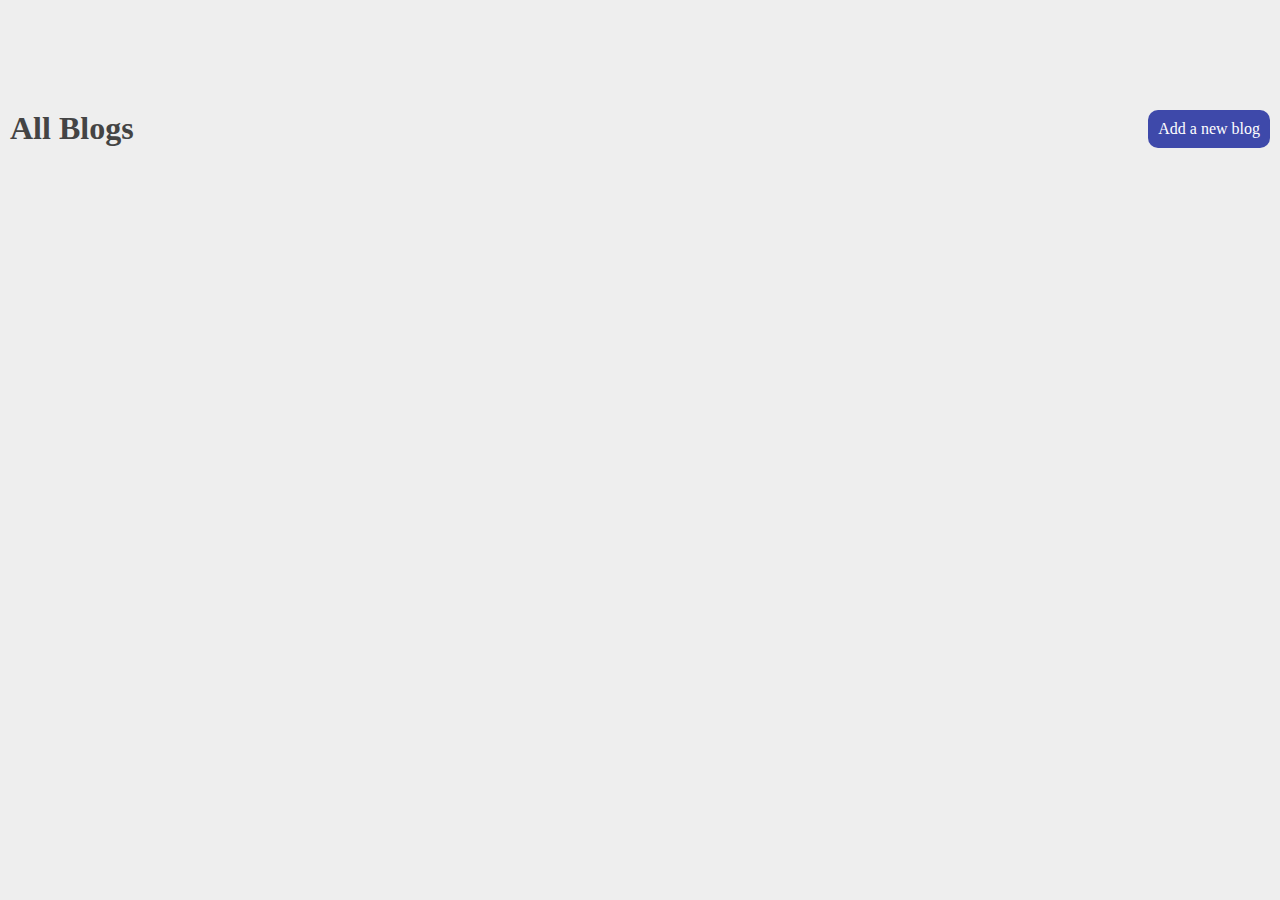
<file: index.html>
<html lang="en">
<head>
  <meta charset="UTF-8">
  <meta name="viewport" content="width=device-width, initial-scale=1.0">
  <link rel="stylesheet" href="styles.css">
  <title>JSON Server</title>
</head>
<body>

  <nav>
    <h1>All Blogs</h1>
    <a href="/create.html">Add a new blog</a>
  </nav>

  <div class="blogs">
    <!-- inject blogs here from js -->

    <!-- <div class="box">
      <p>Id : 1000000</p>
      <h2>Heading</h2>
      <p>Lorem ipsum dolor sit amet consectetur adipisicing elit. Cupiditate architecto dolorum distinctio temporibus esse? Minus?</p>
      <a href="#">Read More...</a>
    </div> -->

  </div>

  <script src="js/index.js"></script>
  
</body>
</html>
</file>
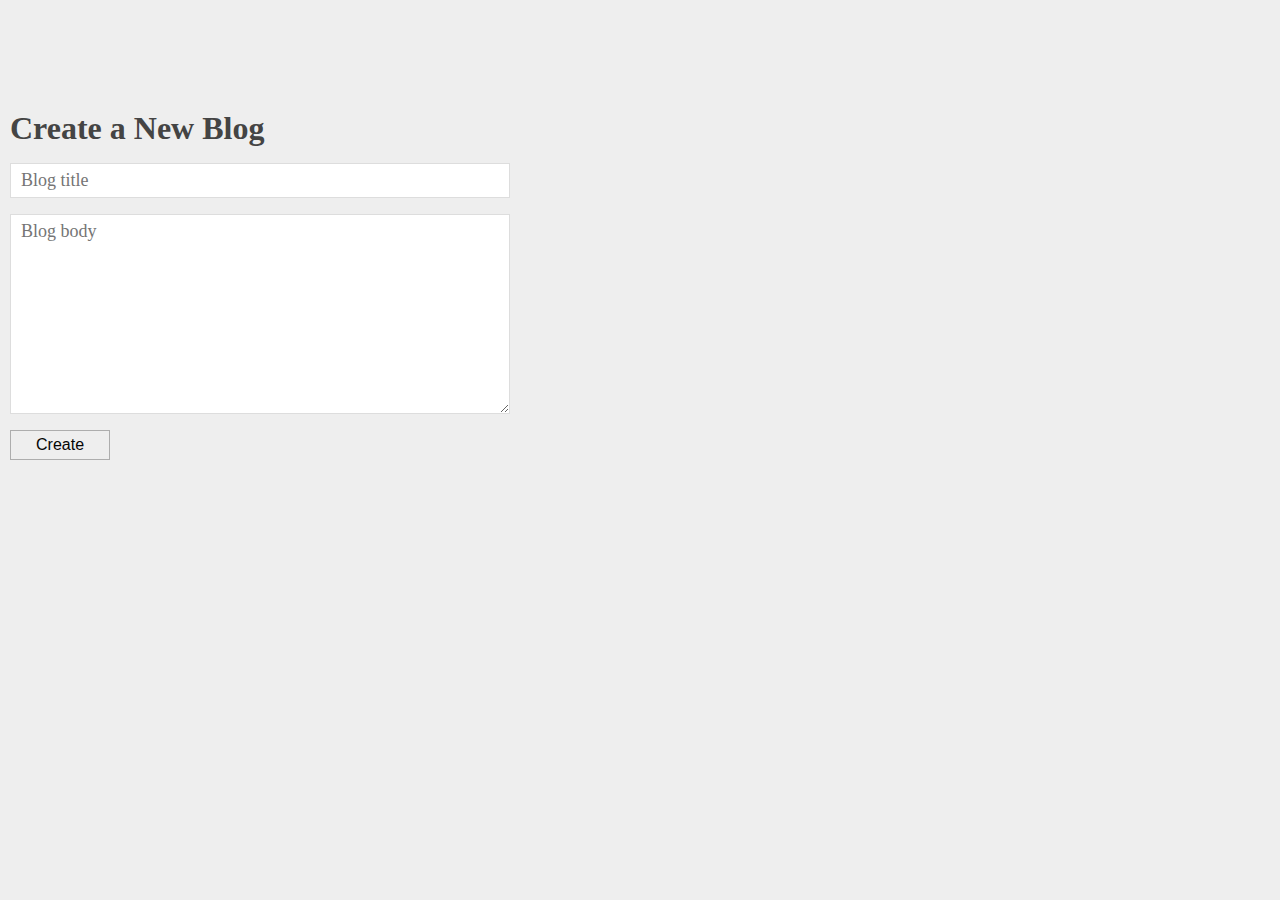
<file: create.html>
<html lang="en">
<head>
  <meta charset="UTF-8">
  <meta name="viewport" content="width=device-width, initial-scale=1.0">
  <link rel="stylesheet" href="styles.css">
  <title>JSON Server</title>
</head>
<body>
  
  <h1>Create a New Blog</h1>

  <form id="formField">
    <input type="text" name="title" placeholder="Blog title">
    <textarea name="body" placeholder="Blog body"></textarea>
    <button>Create</button>
  </form>

  <script src="js/create.js"></script>
</body>
</html>
</file>
<file: styles.css>
/* base styles */

*{
  padding: 0;
  margin: 0;
  box-sizing: border-box;
}

body {
  background: #eee;
  font-family: 'Roboto';
  color: #444;
  width: 100%;
  margin: 100px auto;
  padding: 10px;
}
nav {
  display: flex;
  justify-content: space-between;
}
nav h1 {
  margin: 0;
}
nav a {
  color: white;
  text-decoration: none;
  background: #3e49aa;
  padding: 10px;
  border-radius: 10px;
}

.box{
  margin: 25px auto;
  padding: 10px;
  height: auto;
  width: 99%;
  border-radius: 10px;
  background-color: white;
  font-family: -apple-system,BlinkMacSystemFont,Segoe UI,Roboto,Helvetica Neue,Ubuntu,sans-serif;
  box-shadow: 1px 1px 2px 1px rgb(219, 219, 219);
}

.box p{
  padding: 5px 10px;
}

.box h2{
  padding: 5px 10px;
  text-transform: capitalize;
}

.box a{
  padding: 5px 10px;
  font-size: 18px;
}

.box a:hover{
  text-decoration: none;
}

form {
  max-width: 500px;
}
input, textarea {
  display: block;
  margin: 16px 0;
  padding: 6px 10px;
  width: 100%;
  font-size: 18px;
  border: 1px solid #ddd;
  font-family: 'Roboto';
}

input:focus , textarea:focus{
  border: 1px solid rgb(201, 199, 199);
  outline: none;
}
textarea {
  min-height:200px;
}

button{
  padding: 5px 25px;
  border: none;
  background-color: #eee;
  color: rgb(5, 5, 5);
  cursor: pointer;
  font-size: 16px;
  border: .3px solid rgb(173, 173, 173);
}
</file>
